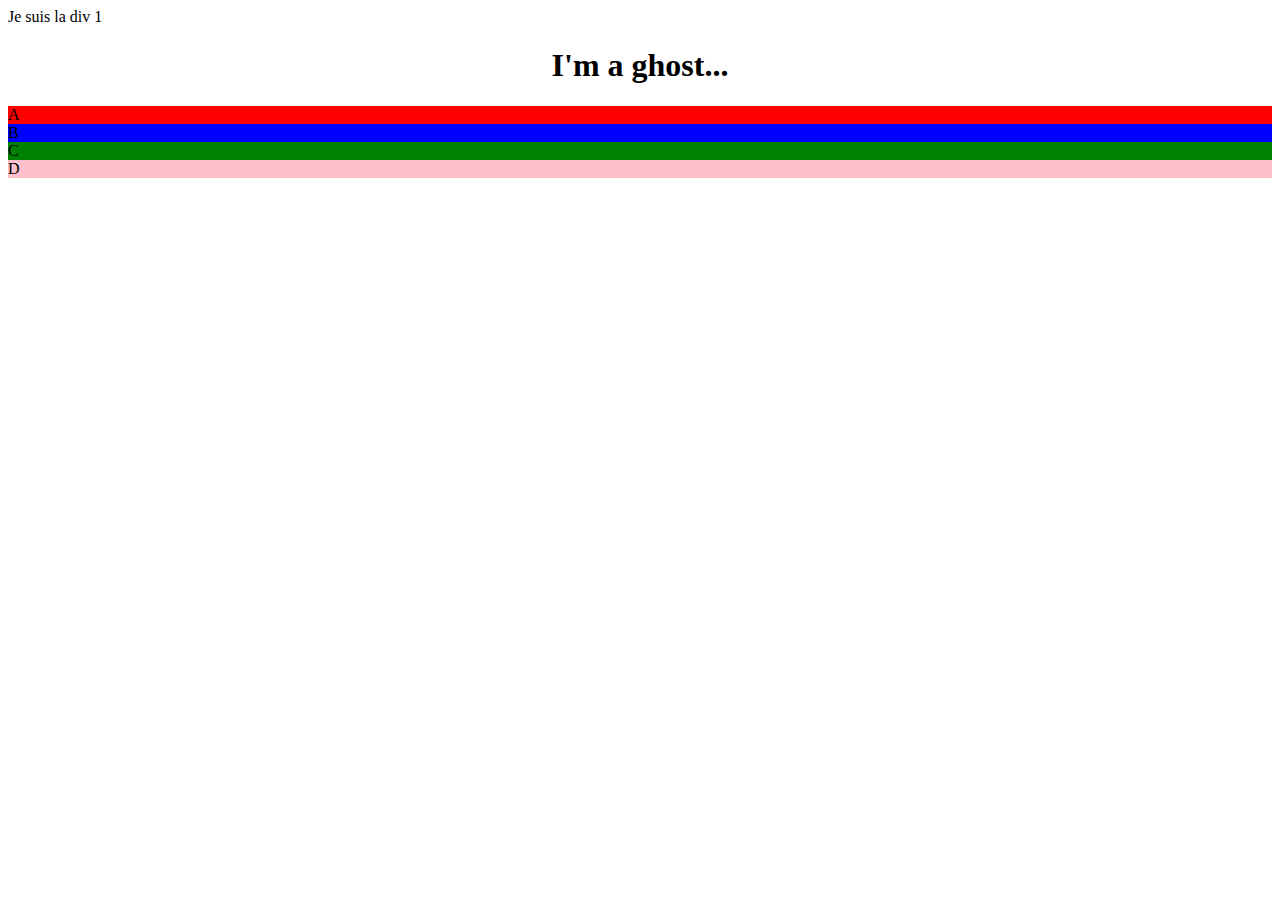
<file: exercice10/index.html>
<!DOCTYPE html>
<html>
<head>
    <meta charset='utf-8'>
    <meta http-equiv='X-UA-Compatible' content='IE=edge'>
    <title>Exercice 10</title>
    <meta name='viewport' content='width=device-width, initial-scale=1'>
    <link rel='stylesheet' type='text/css' media='screen' href='style.css'>
    <script src='main.js'></script>
</head>
<body>
    <div id="Div1" onclick="changerClasse()">
        Je suis la div 1
    </div>
    <div id="Div2" class="visible" onmouseover="changerVisibilite()" onmouseout="changerVisibilite()">
        <h1>I'm a ghost...</h1>
    </div>

    <div class="divA" onclick="alert('A')">A
        <div class="divB" onclick="alert('B')">B
            <div class="divC" onclick="alert('C')">C
                <div class="divD" onclick="alert('D')">D
                </div>
            </div>
        </div>
    </div>
</body>
</html>
</file>
<file: exercice10/style.css>
.noir {
    background-color:  black;
    color: white;
}

.blanc {
    background-color: white;
    color: black;
}

.secret {
    text-align: center;
    display: none;
}

.visible {
    display: block;
    text-align: center;
}

.divA {
    background-color: red;
}

.divB {
    background-color: blue;
}

.divC {
    background-color: green;
}

.divD {
    background-color: pink;
}
</file>
